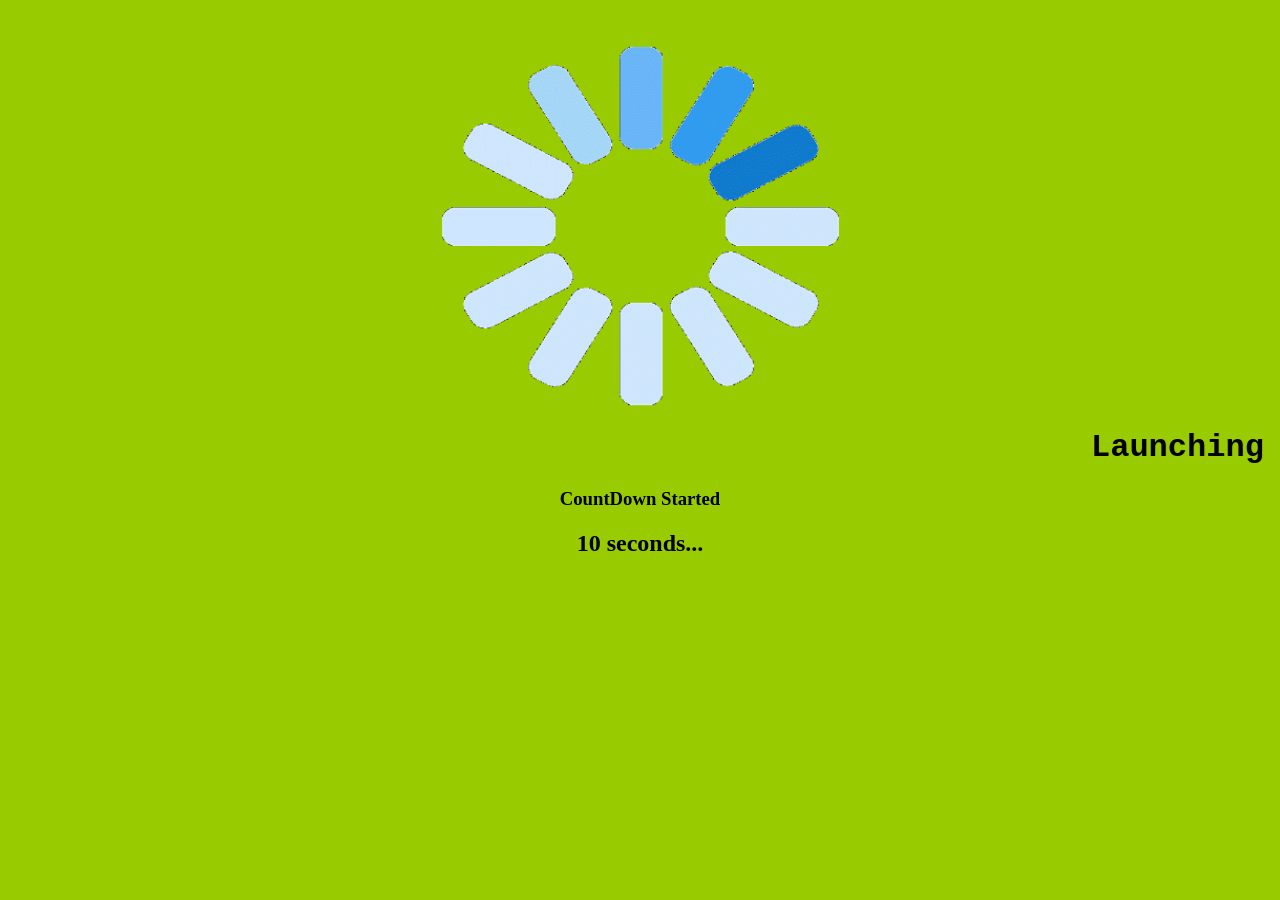
<file: index.html>
<html>
<head>


<script type="text/javascript">
 var redirectURL = "index.php";
 window.onload = function() { setInterval(countdown, 1100); }
function countdown() {
	var num = parseInt(document.getElementById('timer').innerHTML);
	if(--num < 0) window.location = redirectURL;
	else document.getElementById('timer').innerHTML = num;
}
//]]>
</script>

 <body bgcolor="#99CC00">
 <br>
 <br><div align="center">
 <img src="files/wait.gif" width="403" height="364" /><br>
 </div>
 <h1 align="center" style="font-family:courier" > <marquee scrollamount="13">Launching eVoting.com website </marquee></h1> </body>
	<div align="center"><h3>CountDown Started</h3></div>
	<audio autoplay loop>
<source src="countdown.wav" >
</audio>
<div align="center">	<h2> <span id="timer">10</span> seconds... </h2> </div>
</html>
</file>
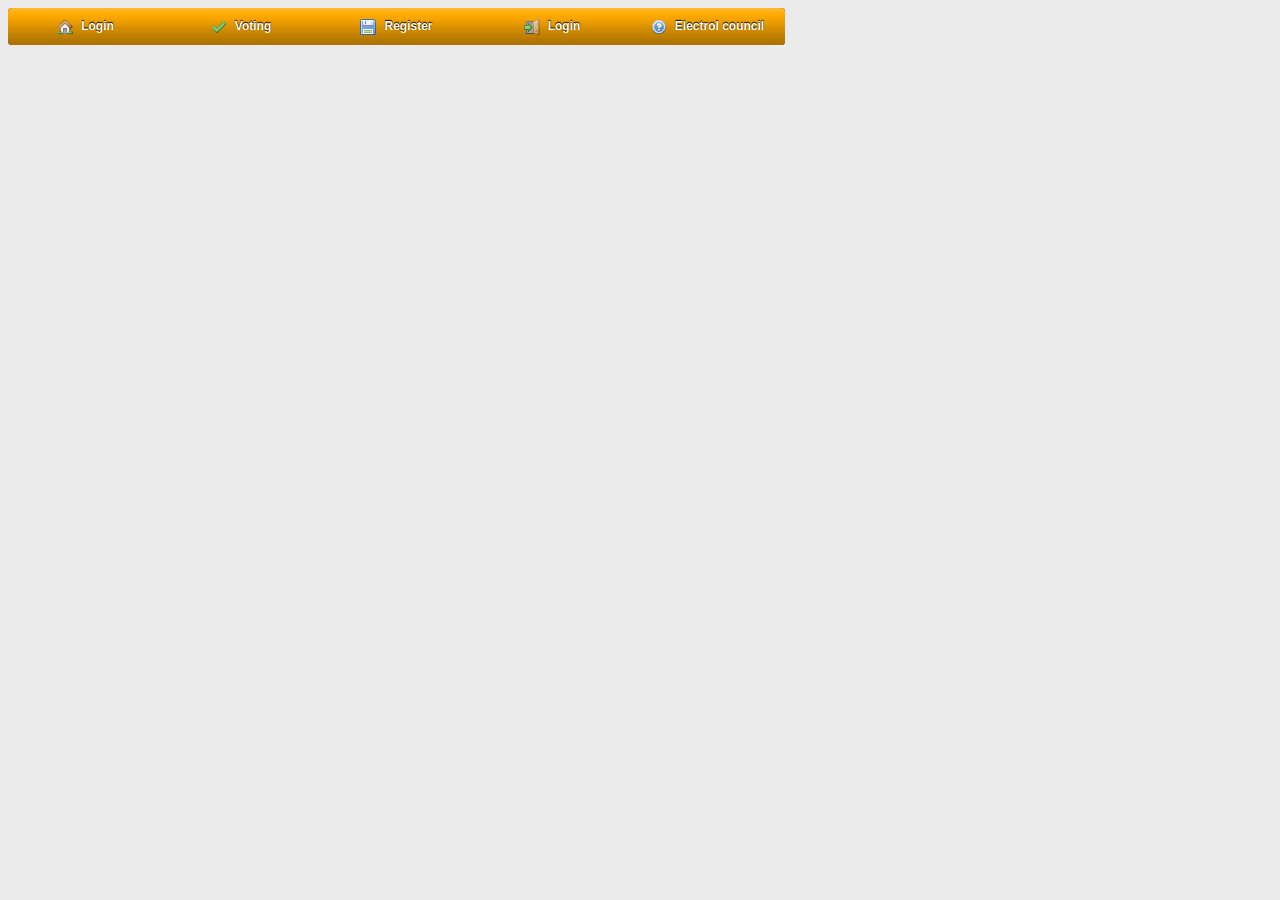
<file: temp/CSS3 Menu.html>
<!DOCTYPE html>
<html dir="ltr">
<head>
	<meta http-equiv="content-type" content="text/html; charset=utf-8" />
	<meta name="viewport" content="initial-scale=1.0">
	<title>css3menu.com</title>
		<!-- Start css3menu.com HEAD section -->
	<link rel="stylesheet" href="CSS3 Menu_files/css3menu1/style.css" type="text/css" /><style type="text/css">._css3m{display:none}</style>
	<!-- End css3menu.com HEAD section -->

	
</head>
<body ontouchstart="" style="background-color:#EBEBEB">
<!-- Start css3menu.com BODY section -->
<input type="checkbox" id="css3menu-switcher" class="c3m-switch-input">
<ul id="css3menu1" class="topmenu">
	<li class="switch"><label onclick="" for="css3menu-switcher"></label></li>
	<li class="topfirst"><a href="#" style="width:135px;height:21px;line-height:21px;"><img src="CSS3 Menu_files/css3menu1/house.png" alt=""/>Login</a></li>
	<li class="topmenu"><a href="#" style="width:136px;height:21px;line-height:21px;"><img src="CSS3 Menu_files/css3menu1/tick.png" alt=""/>Voting</a></li>
	<li class="topmenu"><a href="#" style="width:135px;height:21px;line-height:21px;"><img src="CSS3 Menu_files/css3menu1/disk.png" alt=""/>Register</a></li>
	<li class="topmenu"><a href="#" style="width:136px;height:21px;line-height:21px;"><img src="CSS3 Menu_files/css3menu1/door_in.png" alt=""/>Login</a></li>
	<li class="toplast"><a href="#" style="width:135px;height:21px;line-height:21px;"><span><img src="CSS3 Menu_files/css3menu1/help.png" alt=""/>Electrol council</span></a>
	<ul>
		<li class="subfirst"><a href="#">Help</a></li>
		<li><a href="#">Gallery</a></li>
		<li><a href="#">Contact</a></li>
	</ul></li>
</ul><p class="_css3m"><a href="http://css3menu.com/">css menu builder</a> by Css3Menu.com</p>
<!-- End css3menu.com BODY section -->

</body>
</html>
</file>
<file: temp/CSS3 Menu_files/css3menu1/style.css>
ul#css3menu1,ul#css3menu1 ul{
	margin:0;list-style:none;padding:0;background-color:#000;background-image:url("mainbk.png");background-repeat:repeat;border-width:0px;border-style:solid;border-color:#162436;-moz-border-radius:4px;-webkit-border-radius:4px;border-radius:4px;}
ul#css3menu1 ul{
	display:none;position:absolute;left:0;top:100%;-moz-box-shadow:0.7px 0.7px 1px #3E3E3E;-webkit-box-shadow:0.7px 0.7px 1px #3E3E3E;box-shadow:0.7px 0.7px 1px #3E3E3E;background-color:#253A56;background-image:none;border-width:1px;border-radius:4px;-moz-border-radius:4px;-webkit-border-radius:4px;border-style:solid;border-color:#162436;padding:0 9px 9px;}
ul#css3menu1 li:hover>*{
	display:block;}
ul#css3menu1 li{
	position:relative;display:block;white-space:nowrap;font-size:0;float:left;}
ul#css3menu1 li:hover{
	z-index:1;}
ul#css3menu1{
	font-size:0;z-index:999;position:relative;display:inline-block;zoom:1;padding:0;
	*display:inline;}
* html ul#css3menu1 li a{
	display:inline-block;}
ul#css3menu1>li{
	margin:0;}
ul#css3menu1 a:active, ul#css3menu1 a:focus{
	outline-style:none;}
ul#css3menu1 a{
	display:block;vertical-align:middle;text-align:center;text-decoration:none;font:bold 12px Arial;color:#ffffff;cursor:default;padding:8px 10px 8px 10px;background-color:#ffaa00;background-image:url("mainbk.png");background-repeat:repeat;background-position:0 200px;border-width:0px;border-style:none;border-color:;}
ul#css3menu1 ul li{
	float:none;margin:9px 0 0;}
ul#css3menu1 ul a{
	text-align:center;padding:8px 0 0 0;background-color:#253A56;background-image:none;border-width:1px 0 0 0;border-style:solid;border-color:#293344;border-radius:0px;-moz-border-radius:0px;-webkit-border-radius:0px;font:13px Arial;color:#cccccc;text-decoration:none;}
ul#css3menu1 li:hover>a,ul#css3menu1 li a.pressed{
	background-color:#0e8bff;border-style:none;color:#ffffff;background-image:url("mainbk.png");background-position:0 100px;}
ul#css3menu1 img{
	border:none;vertical-align:middle;margin-right:8px;}
ul#css3menu1 span{
	display:block;overflow:visible;background-position:right center;background-repeat:no-repeat;padding-right:0px;}
ul#css3menu1 > li.switch{
	display:none;cursor:pointer;width:25px;height:20px;padding:8px 10px 8px 10px;}
ul#css3menu1 > li.switch:before{
	content:"";position:absolute;display:block;height:4px;width:25px;border-radius:4px;background:#ffffff;-moz-box-shadow:0 8px #ffffff, 0 16px #ffffff;-webkit-box-shadow:0 8px #ffffff, 0 16px #ffffff;box-shadow:0 8px #ffffff, 0 16px #ffffff;}
ul#css3menu1 > li.switch:hover:before{
	background:#ffffff;-moz-box-shadow:0 8px #ffffff, 0 16px #ffffff;-webkit-box-shadow:0 8px #ffffff, 0 16px #ffffff;box-shadow:0 8px #ffffff, 0 16px #ffffff;}
.c3m-switch-input{
	display:none;}
ul#css3menu1 li:hover>a,ul#css3menu1 li > a.pressed{
	background-color:#0e8bff;background-image:url("mainbk.png");background-position:0 100px;border-style:none;color:#ffffff;text-decoration:none;}
ul#css3menu1 ul li:hover>a,ul#css3menu1 ul li > a.pressed{
	background-color:#253A56;background-image:none;border-style:solid;border-color:#293344;color:#ffffff;text-decoration:none;}
ul#css3menu1 li.topfirst>a{
	border-radius:4px 0 0 4px;-moz-border-radius:4px 0 0 4px;-webkit-border-radius:4px;-webkit-border-top-right-radius:0;-webkit-border-bottom-right-radius:0;text-shadow:#000000 0px -1px 1px;}
ul#css3menu1 li.topfirst:hover>a,ul#css3menu1 li.topfirst > a.pressed{
	text-shadow:#3d3d3d 0px -1px 1px;}
ul#css3menu1 li.topmenu>a{
	text-shadow:#000000 0px -1px 1px;}
ul#css3menu1 li.topmenu:hover>a,ul#css3menu1 li.topmenu > a.pressed{
	text-shadow:#3d3d3d 0px -1px 1px;}
ul#css3menu1 li.toplast>a{
	border-radius:0 4px 4px 0;-moz-border-radius:0 4px 4px 0;-webkit-border-radius:0;-webkit-border-top-right-radius:4px;-webkit-border-bottom-right-radius:4px;text-shadow:#000000 0px -1px 1px;}
ul#css3menu1 li.toplast:hover>a,ul#css3menu1 li.toplast > a.pressed{
	text-shadow:#3d3d3d 0px -1px 1px;}
ul#css3menu1 _>li>a{
	padding:0;}
ul#css3menu1 li.subfirst>a{
	border-width:0;border-style:none;padding:0;}
ul#css3menu1 li.subfirst:hover>a,ul#css3menu1 li.subfirst > a.pressed{
	border-style:none;}
@media screen and (max-width: 768px) {
	ul#css3menu1 > li {
		position: initial;}
	ul#css3menu1 ul .submenu,ul#css3menu1 li > ul {
		left: 0; right:auto; top: 100%;}
	ul#css3menu1 .submenu,ul#css3menu1 ul,ul#css3menu1 .column {
		-webkit-box-sizing: border-box; -moz-box-sizing: border-box; box-sizing: border-box;padding-right: 0;width: 100% !important;}
}
@media screen and (max-width: 384px) {
	ul#css3menu1 {
		width: 100%;}
	ul#css3menu1 > li {
		display: none;		position: relative;		width: 100% !important;}
	ul#css3menu1 > li.switch,.c3m-switch-input:checked + ul#css3menu1 > li + li {
		display: block;}
	ul#css3menu1 > li.switch > label {		position: absolute;cursor: pointer;top: 0;left: 0;right: 0;bottom: 0;}}
</file>
